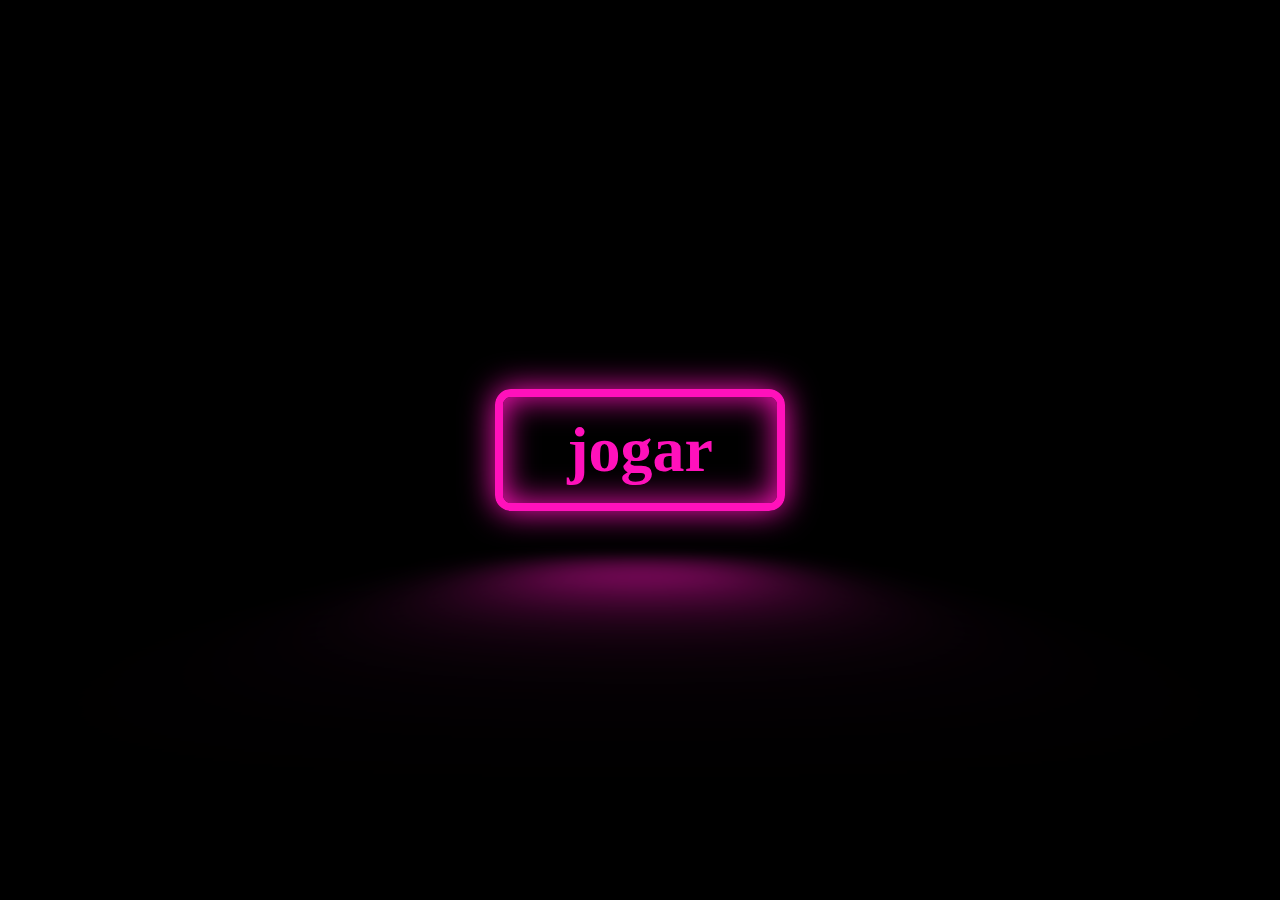
<file: snake/index.html>
<!DOCTYPE html>
<html lang="en">
<head>
    <meta charset="UTF-8">
    <meta http-equiv="X-UA-Compatible" content="IE=edge">
    <meta name="viewport" content="width=device-width, initial-scale=1.0">
    <link rel="stylesheet" href="css/botão.css">
    <title>snake</title>
    <link rel="shortcut icon" type="image/x-icon" href="imagens/icone.png">
</head>
<body>

    
    <a href="jogo.html" class="neon">jogar</a>
    
</body>
</html>
</file>
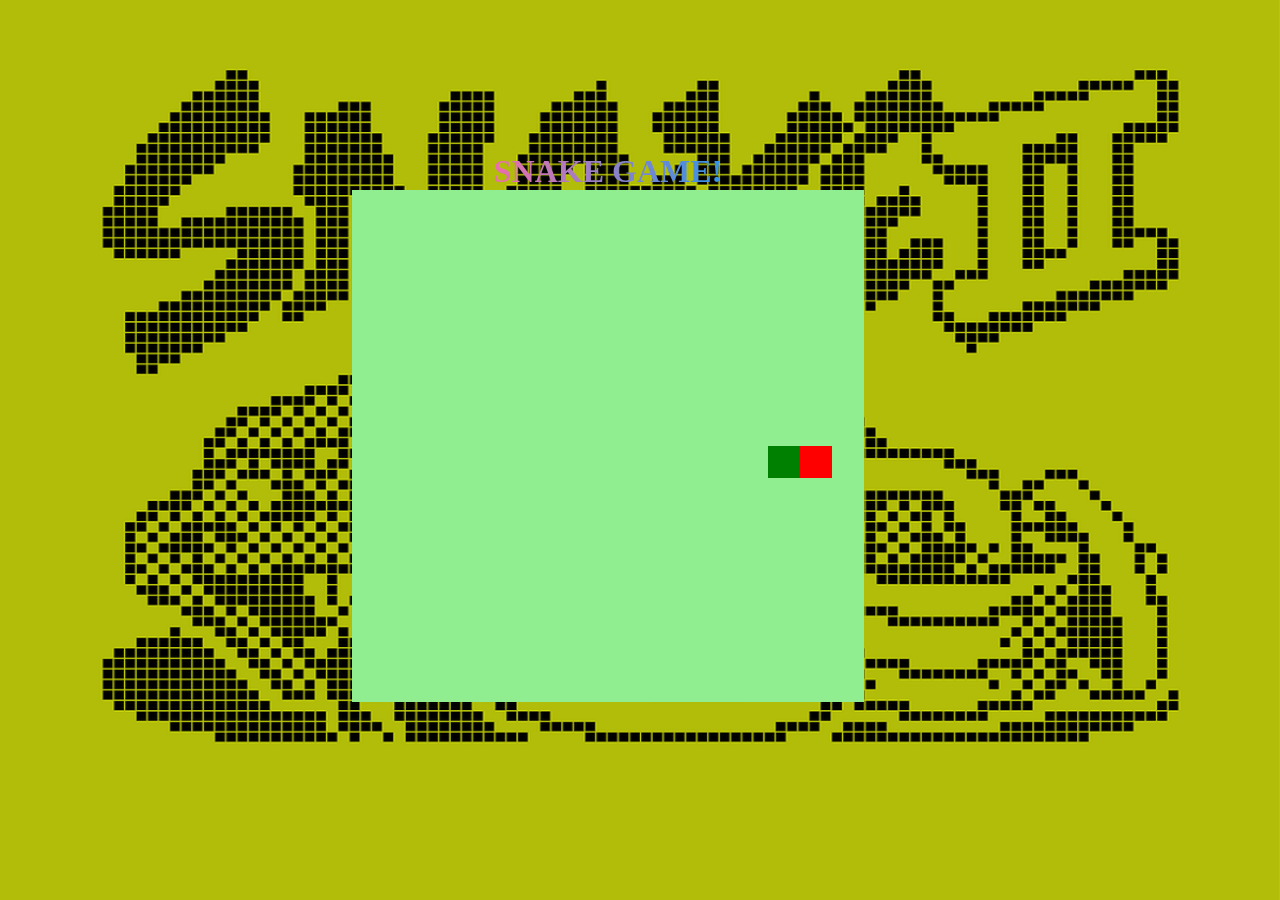
<file: snake/jogo.html>
<!DOCTYPE html>
<html >
<head>
    <meta charset="UTF-8">
    <meta name="viewport" content="width=device-width, initial-scale=1.0">
    <meta http-equiv="X-UA-Compatible" content="ie=edge">
    <title>Snake Game</title>
    <link rel="stylesheet" href="css/estilo.css">
    <script defer src="javascript/setup.js"></script>
    <link rel="shortcut icon" type="image/x-icon" href="imagens/icone.png">
</head>
<body onload="tocarMusica(snake.mp3)">
   

    <div class="container">
        <audio autoplay loop>
            <source src="snake.mp3" type="audio/mpeg">
        </audio>

        <img src="imagens/snake-w1400h1050.png">
        <div class="canvas">
            
            <h1 class="gradiente">SNAKE GAME!</h1>
            <canvas id="snake" width="512" height="512"></canvas>
        </div>
    </div>
   
    </body>>
    
</html>
</file>
<file: snake/css/botão.css>
*{
    padding:0;
    margin:0;
}

body{
    background:black;
    width:100%;
    margin:0;
    padding:0;
    display:flex;
    justify-content:center;
    min-height: 100vh;
    display: grid;
    place-items: center;
}



.neon{
    font-size: 64px;
    font-weight:700;
    text-decoration: none;

    display: inline-block;
    color:#f1b;
    padding: 16px 64px;
    border:#f1b 8px solid;
    border-radius: 16px;

    box-shadow: inset 0 0 32px 0 #f1b,
    0 0 32px 0 #f1b;
    text-shadow: 0 0 8px hsl (0 0% 100%/ 0.3), 0 0 32px;
    position: relative;

}

/*Reflexo do botâo*/

.neon:before{
    content: '';
    position: absolute;
    top:120%;
    left: 0;

    background: #f1b;
    width: 100%;
    height: 100%;

    transform: perspective(64px) rotateX(40deg)scale(1, 0.35);
    filter:blur(64px);
    opacity:0.7;
    pointer-events:none;
}

.neon::after{

content: "";
position: absolute;
top: 0;
bottom: 0;
left: 0;
right:0;
box-shadow: 0 0 128px 32px #f1b;
opacity: 0;
background-color: #f1b;
z-index:-1 ;
transition: opacity 100ms linear;
}

.neon:before
.neon::after {
    opacity: 1;
}

.neon:hover{
    color:#31202b;
    text-shadow: none;
}
</file>
<file: snake/css/estilo.css>
*{
    margin: 0;
    padding: 0;
}

.container img {
    width:100vw;
    height:100vh;
    position: fixed;
}

.container h1{
    position:relative;
}


.container #snake{
    position:relative;
}



.canvas{
    height: 95vh;
    width: 95vw;
    display: flex;
    flex-direction: column;
    justify-content: center;
    align-items: center;
    color: rgb(52, 165, 52);
}

.gradiente{
    background: linear-gradient(to left,#3494e6,#ec6ead);
    -webkit-background-clip: text;
    -webkit-text-fill-color:transparent;
    display:inline-block;
}
</file>
